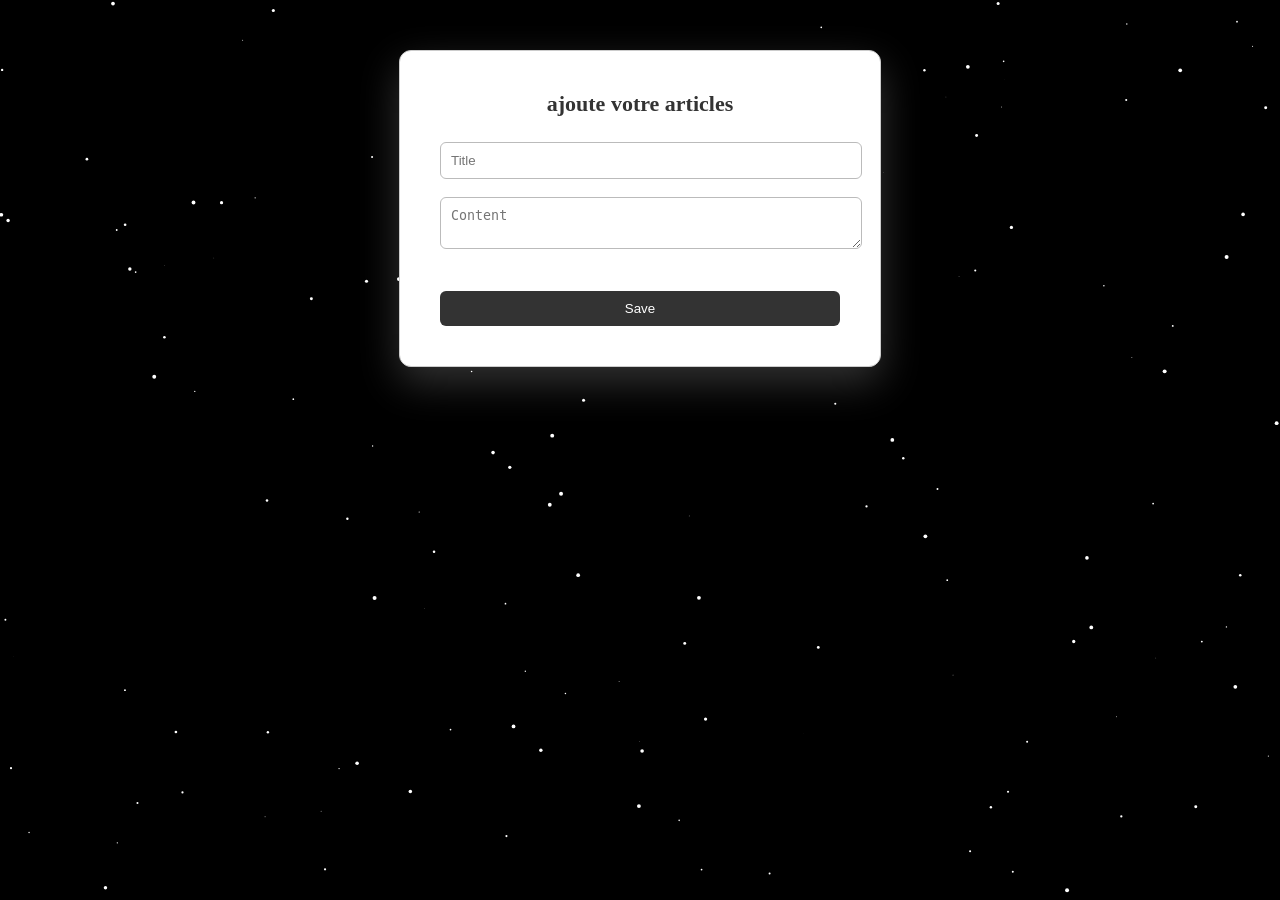
<file: PROTOTYPE/index.html>
<!DOCTYPE html>
<html lang="en">
<head>
    <meta charset="UTF-8">
    <meta name="viewport" content="width=device-width, initial-scale=1.0">
    <title>des articles</title>
    <link rel="stylesheet" href="style.css">
</head>
<body>
     <canvas id="stars"></canvas>
    <form action="create.php" method="POST">
        <h1>ajoute votre articles</h1>
    <input type="text" id="new" name="title" placeholder="Title" required><br><br>
    <textarea name="content" id="new" placeholder="Content" required></textarea><br><br>
    <button type="submit">Save</button>
    </form>
    <script src="scripte.js"></script>
</body>
</html>
</file>
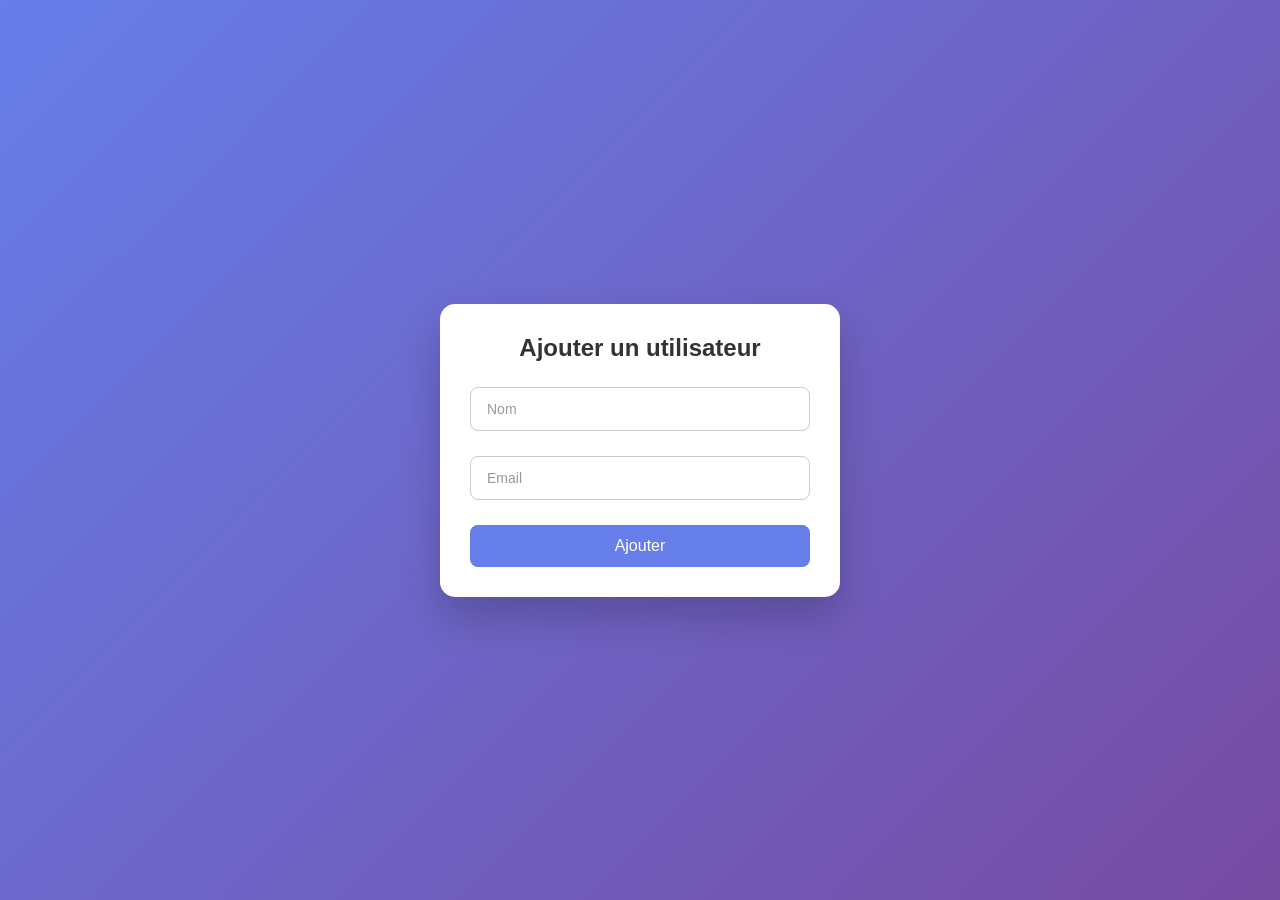
<file: Chapitre 6 – Bonnes pratiques pour manipuler des données en toute sécurité/form.html>
<!DOCTYPE html>
<html lang="fr">
<head>
    <meta charset="UTF-8">
    <title>Ajouter utilisateur</title>
    <link rel="stylesheet" href="style.css">
</head>
<body>

<div class="container">
    <form action="insert.php" method="POST" class="form">
        <h2>Ajouter un utilisateur</h2>

        <div class="input-group">
            <input type="text" name="name" required>
            <label>Nom</label>
        </div>

        <div class="input-group">
            <input type="email" name="email" required>
            <label>Email</label>
        </div>

        <button type="submit">Ajouter</button>
    </form>
</div>

</body>
</html>
</file>
<file: PROTOTYPE/style.css>
*{
    margin: 0;
    padding:0;
}
body{
    background: black;
}
/* STARS */
#stars {
    position: fixed;
    top: 0;
    left: 0;
    z-index: -1;
     width: 100vw;      
    height: 100vh; 
}
/* Form container */
form {
    position: relative;
    z-index: 2;
    background: white;
    padding: 40px;
    width: 400px;
    border-radius: 12px;
    border: 1px solid #ccc;
    box-shadow: 0 15px 40px rgba(255, 255, 255, 0.2);
    margin: 50px auto;
}

/* Title */
form h1 {
    text-align: center;
    margin-bottom: 25px;
    color: #333;
    font-size: 22px;
}

/* Labels */
form label {
    display: block;
    margin-top: 15px;
    margin-bottom: 5px;
    color: #555;
    font-size: 14px;
}

/* Inputs */
form #new {
    width: 100%;
    padding: 10px;
    border: 1px solid #bbb;
    border-radius: 6px;
    outline: none;
    transition: 0.3s;
}

/* Focus effect */
form #new:focus {
    border-color: gray;
    box-shadow: 0 0 8px rgba(150,150,150,0.5);
}

/* Button */
form button {
    margin-top: 20px;
    width: 100%;
    padding: 10px;
    border: none;
    border-radius: 6px;
    background: #333;
    color: white;
    cursor: pointer;
    transition: 0.3s;
}

/* Hover button */
form button:hover {
    background: gray;
}
</file>
<file: Chapitre 6 – Bonnes pratiques pour manipuler des données en toute sécurité/style.css>
* {
    margin: 0;
    padding: 0;
    box-sizing: border-box;
    font-family: Arial, Helvetica, sans-serif;
}

body {
    height: 100vh;
    background: linear-gradient(135deg, #667eea, #764ba2);
    display: flex;
    justify-content: center;
    align-items: center;
}

.container {
    width: 100%;
    max-width: 400px;
}

.form {
    background: #fff;
    padding: 30px;
    border-radius: 15px;
    box-shadow: 0 20px 40px rgba(0,0,0,0.2);
}

.form h2 {
    text-align: center;
    margin-bottom: 25px;
    color: #333;
}

.input-group {
    position: relative;
    margin-bottom: 25px;
}

.input-group input {
    width: 100%;
    padding: 12px 10px;
    border: 1px solid #ccc;
    border-radius: 8px;
    outline: none;
    font-size: 16px;
}

.input-group label {
    position: absolute;
    top: 50%;
    left: 12px;
    color: #999;
    font-size: 14px;
    transform: translateY(-50%);
    pointer-events: none;
    transition: 0.3s;
    background: #fff;
    padding: 0 5px;
}

.input-group input:focus + label,
.input-group input:valid + label {
    top: -8px;
    font-size: 12px;
    color: #667eea;
}

button {
    width: 100%;
    padding: 12px;
    border: none;
    border-radius: 8px;
    background: #667eea;
    color: #fff;
    font-size: 16px;
    cursor: pointer;
    transition: 0.3s;
}

button:hover {
    background: #5a67d8;
}
</file>
